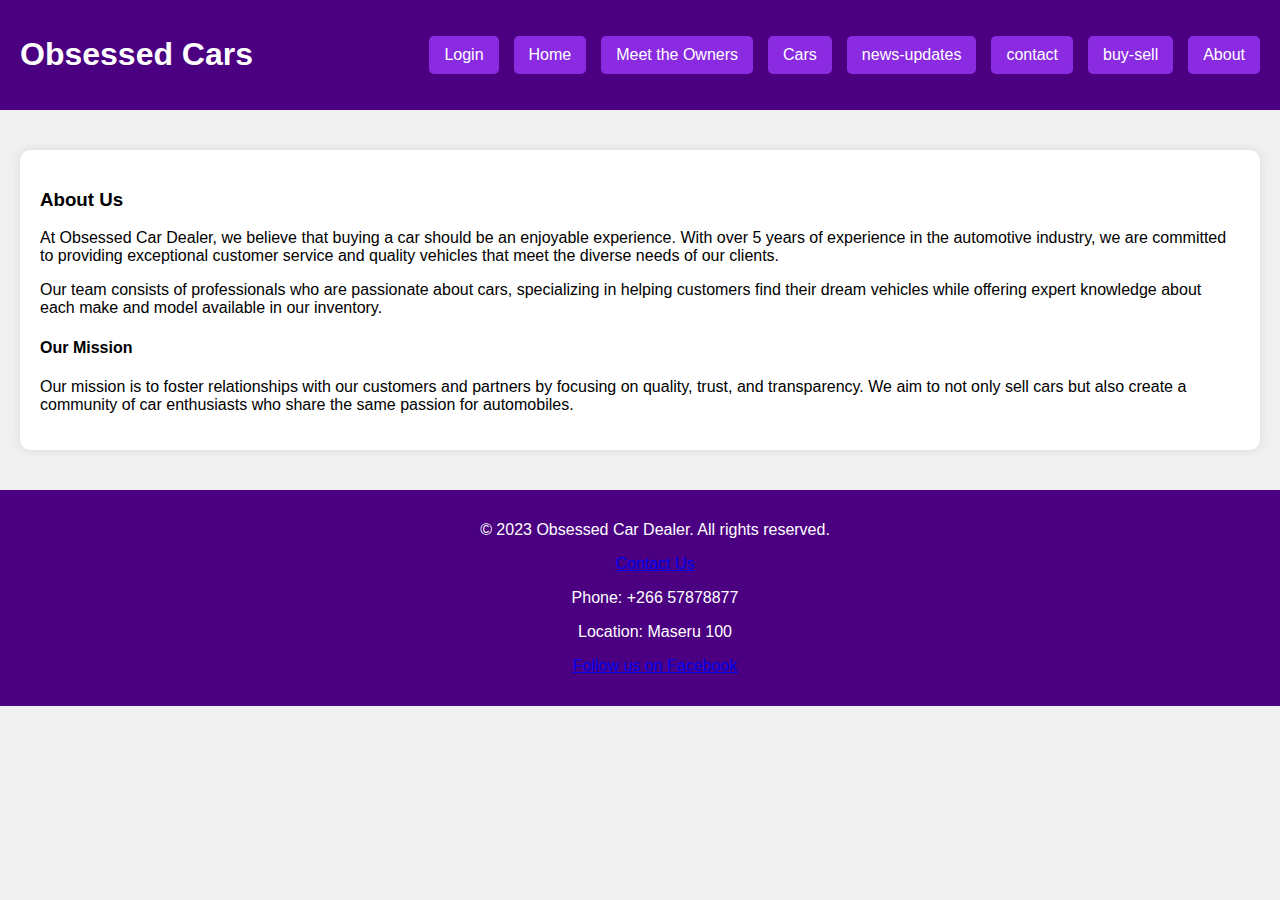
<file: About.html>
<!DOCTYPE html>
<html lang="en">
<head>
    <meta charset="UTF-8">
    <meta name="viewport" content="width=device-width, initial-scale=1.0">
    <link rel="stylesheet" href="styles.css">
    <title>About Us - Obsessed Car Dealer</title>
</head>
<body>
    <nav>
        <div class="nav-container">
            <h1>Obsessed Cars</h1>
            <div class="auth-buttons">
                <a href="login.html" class="button">Login</a>
                <a href="index.html" class="button">Home</a>
                <a href="owners.html" class="button">Meet the Owners</a>
                <a href="cars.html" class="button">Cars</a>
                <a href="news-updates.html" class="button">news-updates</a>
                <a href="contact.html" class="button">contact</a>
                <a href="buy-sell.html" class="button">buy-sell</a>
                <a href="About.html" class="button">About</a>
            </div>
        </div>
    </nav>

    <main>
        <section class="about">
            <h3>About Us</h3>
            <p>At Obsessed Car Dealer, we believe that buying a car should be an enjoyable experience. With over 5 years of experience in the automotive industry, we are committed to providing exceptional customer service and quality vehicles that meet the diverse needs of our clients.</p>
            <p>Our team consists of professionals who are passionate about cars, specializing in helping customers find their dream vehicles while offering expert knowledge about each make and model available in our inventory.</p>
            
            <h4>Our Mission</h4>
            <p>Our mission is to foster relationships with our customers and partners by focusing on quality, trust, and transparency. We aim to not only sell cars but also create a community of car enthusiasts who share the same passion for automobiles.</p>
        </section>
    </main>

    <footer>
        <p>© 2023 Obsessed Car Dealer. All rights reserved.</p>
        <p><a href="mailto:obsessedcardearler@gmail.com">Contact Us</a></p>
        <p>Phone: +266 57878877</p>
        <p>Location: Maseru 100</p>
        <p><a href="https://facebook.com/ObsessedCarDealer" target="_blank">Follow us on Facebook</a></p>
    </footer>
</body>
</html>
</file>
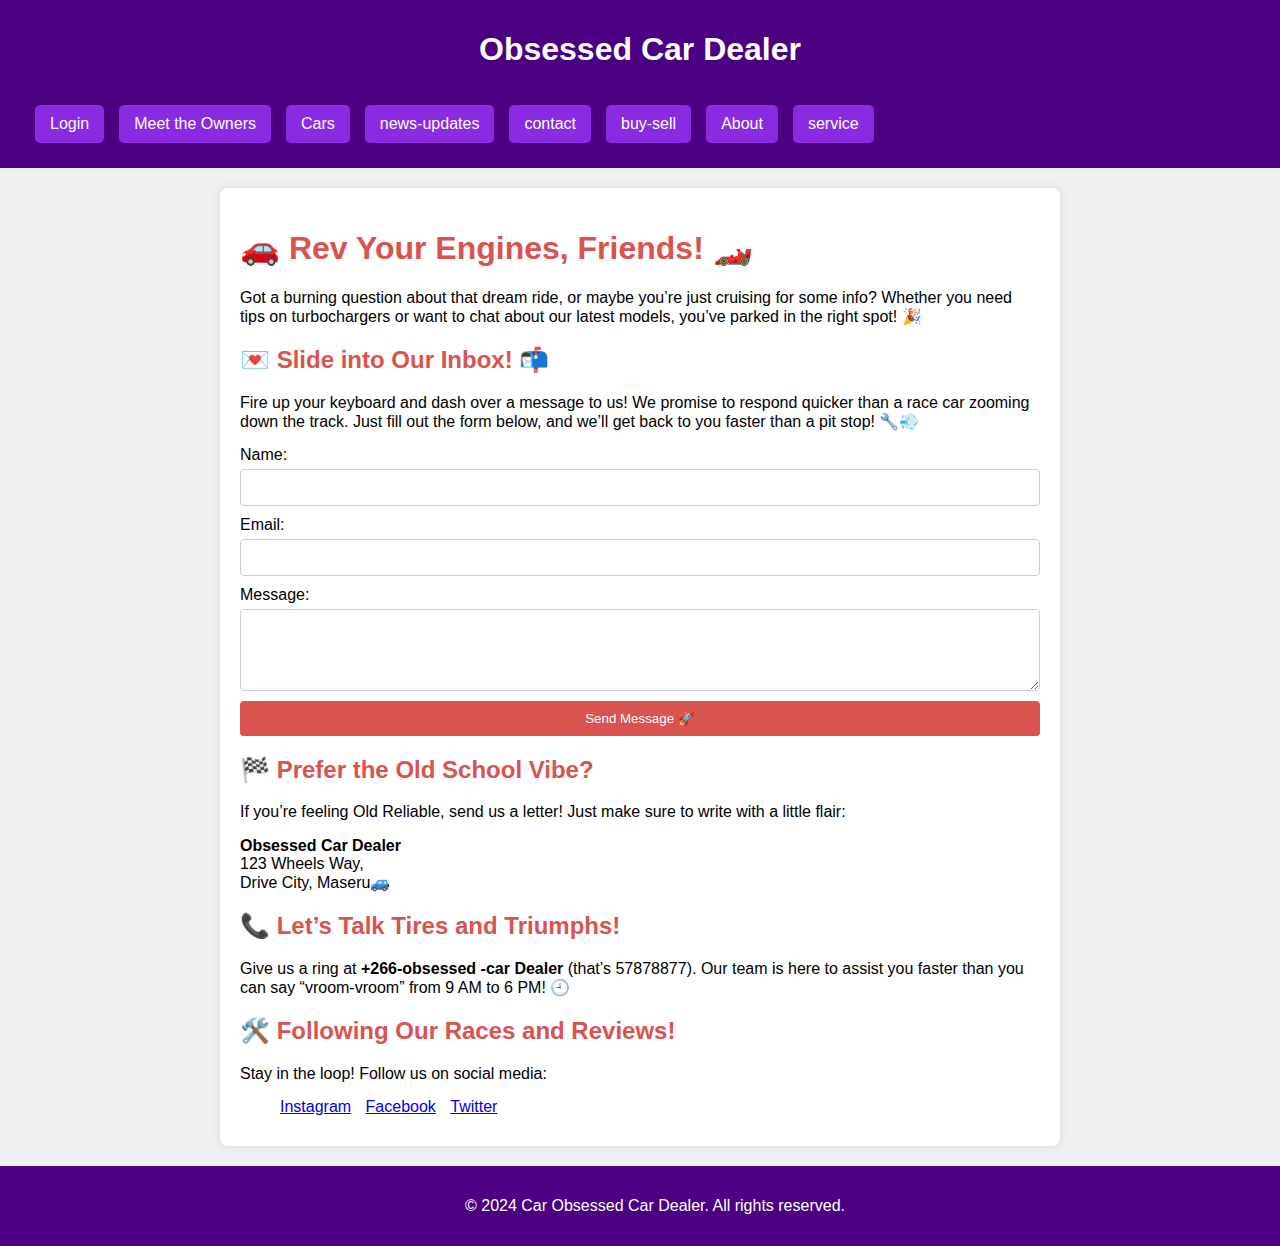
<file: contact.html>
<html lang="en">
<head>
    <meta charset="UTF-8">
    <meta name="viewport" content="width=device-width, initial-scale=1.0">
    <link rel="stylesheet" href="styles.css">
    <title>contact - Obsessed Car Dealer</title>
</head>
<body>

    <header>
        <h1>Obsessed Car Dealer</h1>
        <nav>
                <div class="nav-container">
                    <div class="auth-buttons">
                        <a href="login.html" class="button">Login</a>
                        <a href="owners.html" class="button">Meet the Owners</a>
                        <a href="cars.html" class="button">Cars</a>
                        <a href="news-updates.html" class="button">news-updates</a>
                        <a href="contact.html" class="button">contact</a>
                        <a href="buy-sell.html" class="button">buy-sell</a>
                        <a href="About.html" class="button">About</a>
                        <a href="services.html" class="button">service</a>
                    </div>
                </div>
        </nav>
    </header>

    <main>
        <section class="contact-us">
            <h1>🚗 Rev Your Engines, Friends! 🏎️</h1>
            <p>Got a burning question about that dream ride, or maybe you’re just cruising for some info? Whether you need tips on turbochargers or want to chat about our latest models, you’ve parked in the right spot! 🎉</p>
            
            <h2>💌 Slide into Our Inbox! 📬</h2>
            <p>Fire up your keyboard and dash over a message to us! We promise to respond quicker than a race car zooming down the track. Just fill out the form below, and we’ll get back to you faster than a pit stop! 🔧💨</p>
            
            <form class="contact-form">
                <label for="name">Name:</label>
                <input type="text" id="name" required>
                
                <label for="email">Email:</label>
                <input type="email" id="email" required>
                
                <label for="message">Message:</label>
                <textarea id="message" rows="4" required></textarea>
                
                <button type="submit">Send Message 🚀</button>
            </form>
            
            <h2>🏁 Prefer the Old School Vibe?</h2>
            <p>If you’re feeling Old Reliable, send us a letter! Just make sure to write with a little flair:</p>
            <p><strong>Obsessed Car Dealer</strong><br>123 Wheels Way,<br>Drive City, Maseru🚙</p>
            
            <h2>📞 Let’s Talk Tires and Triumphs!</h2>
            <p>Give us a ring at <strong>+266-obsessed -car Dealer</strong> (that’s 57878877). Our team is here to assist you faster than you can say “vroom-vroom” from 9 AM to 6 PM! 🕘</p>
            
            <h2>🛠️ Following Our Races and Reviews!</h2>
            <p>Stay in the loop! Follow us on social media:</p>
            <ul class="social-media">
                <li><a href="#">Instagram</a></li>
                <li><a href="#">Facebook</a></li>
                <li><a href="#">Twitter</a></li>
            </ul>
        </section>
    </main>

    <footer>
        <p>&copy; 2024 Car Obsessed Car Dealer. All rights reserved.</p>
    </footer>

</body>
</html>
</file>
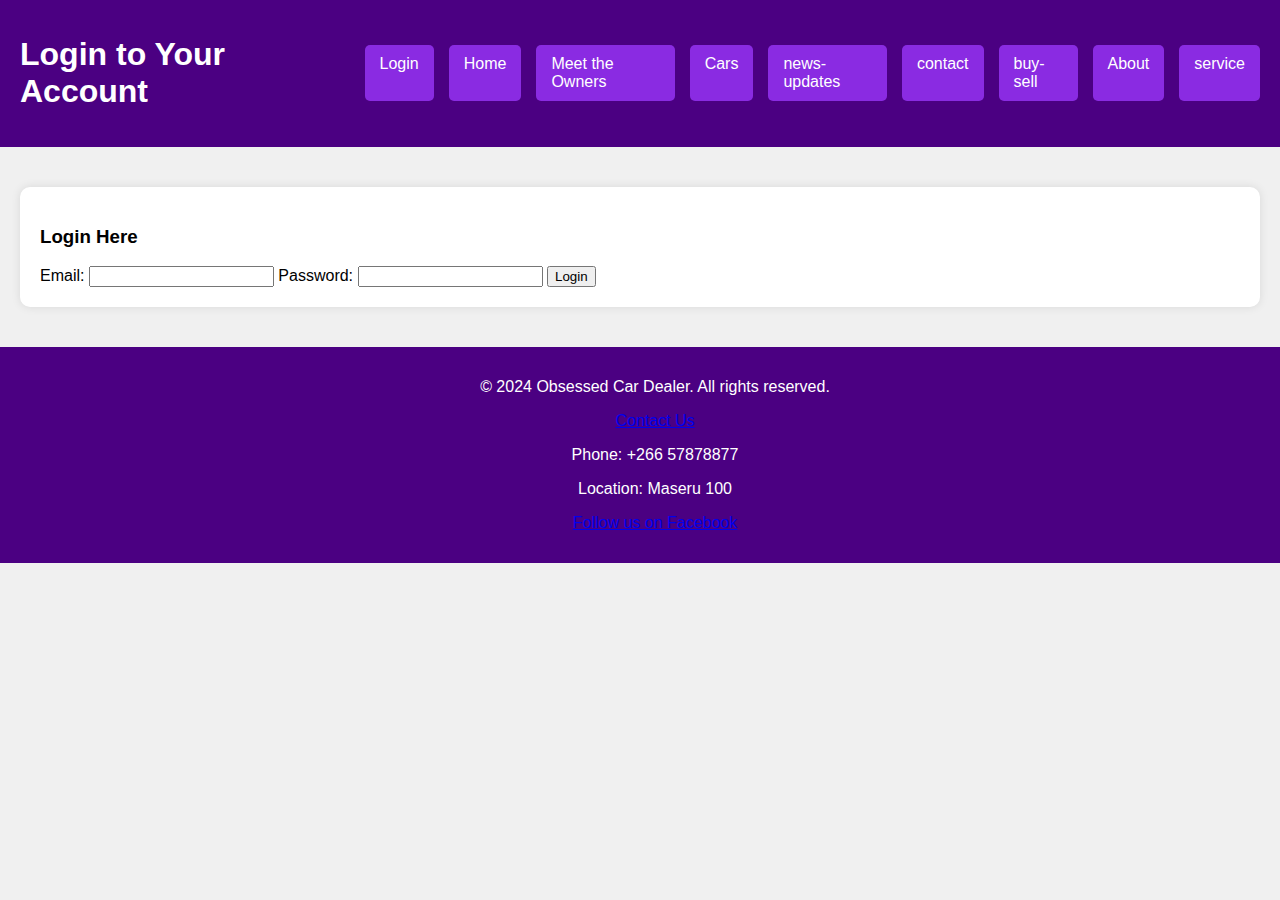
<file: login.html>
<!DOCTYPE html>
<html lang="en">
<head>
    <meta charset="UTF-8">
    <meta name="viewport" content="width=device-width, initial-scale=1.0">
    <link rel="stylesheet" href="styles.css">
    <title>Login - Obsessed Car Dealer</title>
</head>
<body>
    <nav>
        <div class="nav-container">
            <h1>Login to Your Account</h1>
            <div class="auth-buttons">
                <a href="login.html" class="button">Login</a>
                <a href="index.html" class="button">Home</a>
                <a href="owners.html" class="button">Meet the Owners</a>
                <a href="cars.html" class="button">Cars</a>
                <a href="news-updates.html" class="button">news-updates</a>
                <a href="contact.html" class="button">contact</a>
                <a href="buy-sell.html" class="button">buy-sell</a>
                <a href="About.html" class="button">About</a>
                <a href="services.html" class="button">service</a>
            </div>
        </div>
    </nav>

    <main>
        <section class="login">
            <h3>Login Here</h3>
            <form>
                <label for="email">Email:</label>
                <input type="email" id="email" required>
                
                <label for="password">Password:</label>
                <input type="password" id="password" required>
                
                <button type="submit">Login</button>
            </form>
        </section>
    </main>

    <footer>
        <p>© 2024 Obsessed Car Dealer. All rights reserved.</p>
        <p><a href="mailto:obsessedcardearler@gmail.com">Contact Us</a></p>
        <p>Phone: +266 57878877</p>
        <p>Location: Maseru 100</p>
        <p><a href="https://facebook.com/ObsessedCarDealer" target="_blank">Follow us on Facebook</a></p>
    </footer>
</body>
</html>
</file>
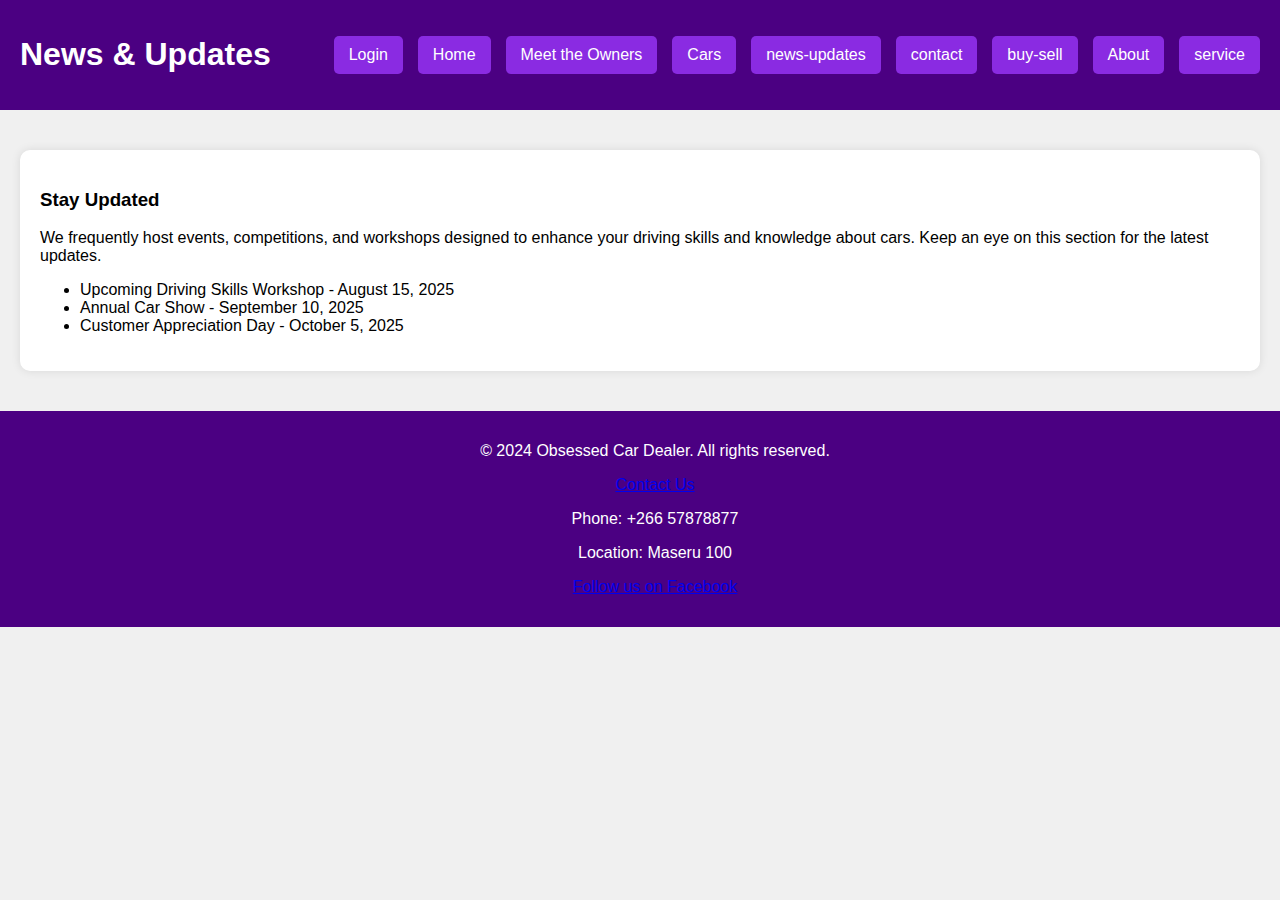
<file: news-updates.html>
<!DOCTYPE html>
<html lang="en">
<head>
    <meta charset="UTF-8">
    <meta name="viewport" content="width=device-width, initial-scale=1.0">
    <link rel="stylesheet" href="styles.css">
    <title>News & Updates - Obsessed Car Dealer</title>
</head>
<body>
    <nav>
        <div class="nav-container">
            <h1>News & Updates</h1>
            <div class="auth-buttons">
                <a href="login.html" class="button">Login</a>
                <a href="index.html" class="button">Home</a>
                <a href="owners.html" class="button">Meet the Owners</a>
                <a href="cars.html" class="button">Cars</a>
                <a href="news-updates.html" class="button">news-updates</a>
                <a href="contact.html" class="button">contact</a>
                <a href="buy-sell.html" class="button">buy-sell</a>
                <a href="About.html" class="button">About</a>
                <a href="services.html" class="button">service</a>
            </div>
        </div>
    </nav>

    <main>
        <section class="news-updates">
            <h3>Stay Updated</h3>
            <p>We frequently host events, competitions, and workshops designed to enhance your driving skills and knowledge about cars. Keep an eye on this section for the latest updates.</p>
            <ul>
                <li>Upcoming Driving Skills Workshop - August 15, 2025</li>
                <li>Annual Car Show - September 10, 2025</li>
                <li>Customer Appreciation Day - October 5, 2025</li>
            </ul>
        </section>
    </main>

    <footer>
        <p>© 2024 Obsessed Car Dealer. All rights reserved.</p>
        <p><a href="mailto:obsessedcardearler@gmail.com">Contact Us</a></p>
        <p>Phone: +266 57878877</p>
        <p>Location: Maseru 100</p>
        <p><a href="https://facebook.com/ObsessedCarDealer" target="_blank">Follow us on Facebook</a></p>
    </footer>
</body>
</html>
</file>
<file: styles.css>
header {
    background: #4b0082;
    color: white ;
    padding: 10px 0;
    text-align: center;
    align-items: center;
    justify-content: space-between;
} 
ul

nav ul {
    list-style-type: none;
    padding: 0;
}

nav ul li {
    display: inline;
    margin-right: 20px;
}

nav ul li a {
    color: #fff;
    text-decoration: none;
    transition: all 0.3s ease;
}

nav ul li a:hover {
    color: #ffcc00; 
    text-shadow: 0 0 20px rgba(255, 204, 0, 0.5);
}

body {
    font-family: Arial, sans-serif;
    margin: 0;
    padding: 0;
    background-color: #f0f0f0;
}

.nav-container {
    display: flex;
    justify-content: space-between;
    align-items: center;
    background-color: #4b0082;
    color: white;
    padding: 15px 20px;
}

.auth-buttons {
    display: flex;
}

.button {
    margin-left: 15px;
    padding: 10px 15px;
    background-color: #8a2be2;
    color: white;
    border-radius: 5px;
    text-decoration: none;
}

.button:hover {
    background-color: #7a1b88;
}

main {
    padding: 20px;
}

.hero, .about, .featured-cars, .login, .marketplace, .news-updates, .service, .contact, .owners {
    margin: 20px 0;
    border-radius: 10px;
    padding: 20px;
    background-color: white;
    box-shadow: 0 0 10px rgba(0, 0, 0, 0.1);
}

.car-gallery, .team-container {
    display: flex;
    flex-wrap: wrap;
    gap: 20px;
}

.car-item, .team-member {
    flex: 1 1 calc(30% - 20px);
    text-align: center;
    padding: 10px;
    background: #f9f9f9;
    border-radius: 10px;
    box-shadow: 0 0 5px rgba(0, 0, 0, 0.2);
}

.car-item img, .team-member img {
    width: 100%;
    height: auto;
    margin-bottom: 10px;
}


#services {
    padding: 20px;
    background-color: #f0f0f0;
}

.services-container {
    display: flex;
    flex-wrap: wrap;
    justify-content: space-around;
    margin: 20px 0;
}

.service {
    background-color: white;
    border-radius: 8px;
    box-shadow: 0 2px 8px rgba(0, 0, 0, 0.2);
    margin: 10px;
    padding: 15px;
    width: 300px;
    text-align: center;
}

.service:hover {
    transform: translateY(-5px); 
}

.service-icon {
    width: 50px;
    height: auto;
}

.contact-us {
    padding: 20px;
    max-width: 800px;
    transition: transform 0.3s; 
    margin: auto;
    background: #fff;
    border-radius: 8px;
    box-shadow: 0 0 10px rgba(0, 0, 0, 0.1);
}

.contact-us h1, .contact-us h2 {
    color: #d9534f;
}

.contact-us p {
    margin-bottom: 15px;
}

.contact-form {
    display: flex;
    flex-direction: column;
    margin-bottom: 20px;
}

.contact-form label {
    margin-bottom: 5px;
}

.contact-form input, 
.contact-form textarea {
    padding: 10px;
    margin-bottom: 10px;
    border: 1px solid #ccc;
    border-radius: 4px;
}

.contact-form button {
    padding: 10px;
    background-color: #d9534f;
    color: #fff;
    border: none;
    border-radius: 4px;
    cursor: pointer;
}

.contact-form button:hover {
    background-color: #c9302c;
}
.social-media {
    list-style-type: none;
    margin: 10px 0;
}

.social-media li {
    display: inline;
    margin-right: 10px;
}

footer {
    background-color: #4b0082;
    color: white;
    text-align: center;
    padding: 15px;
    position: relative;
    bottom: 0;
    width: 100%;
}

/* Set a background image for the body */
body {
    background-image: url('/* Set a background image for the body */
body {
    background-image: url('background.jpg'); /* Replace 'img/background.jpg' with the path to your background image */
    background-size: cover; /* Make the background cover the entire page */
    background-attachment: fixed; /* Keep the image fixed as you scroll */
    background-position: center; /* Center the image */
    background-repeat: no-repeat; /* Prevent the background image from repeating */
    color: #ffffff; /* Optional: Change text color for readability on dark backgrounds */
}

/* Adjust hero section styling */
.hero {
    background-color: rgba(0, 0, 0, 0.5); /* Semi-transparent background overlay */
    padding: 50px;
    color: #fff;
    text-align: center;
}'); /* Replace 'img/background.jpg' with the path to your background image */
    background-size: cover; /* Make the background cover the entire page */
    background-attachment: fixed; /* Keep the image fixed as you scroll */
    background-position: center; /* Center the image */
    background-repeat: no-repeat; /* Prevent the background image from repeating */
    color: #ffffff; /* Optional: Change text color for readability on dark backgrounds */
}

/* Adjust hero section styling */
.hero {
    background-color: rgba(0, 0, 0, 0.5); /* Semi-transparent background overlay */
    padding: 50px;
    color: #fff;
    text-align: center;
}
</file>
